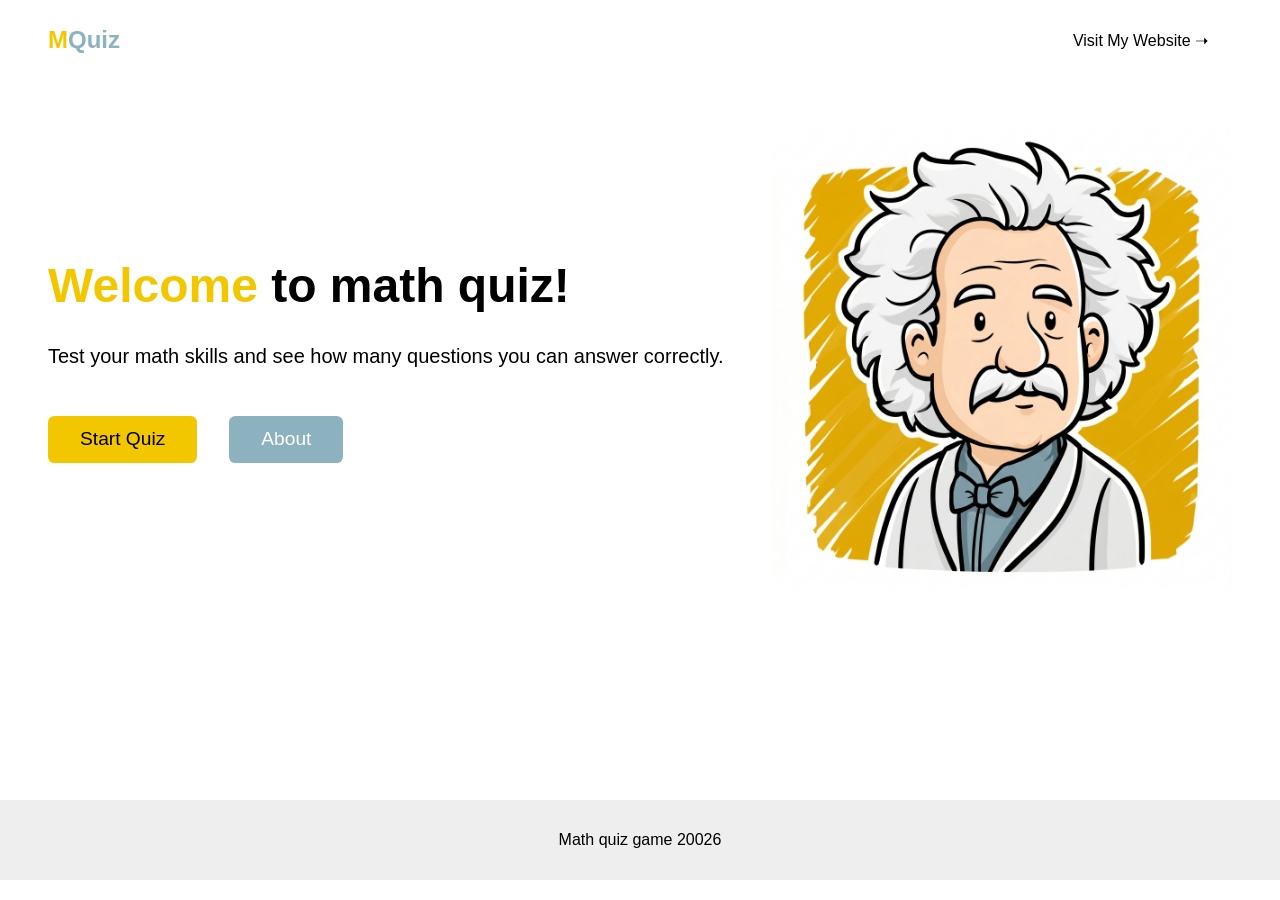
<file: FINAL_PROJECT/index.html>
<!--
    Name: Koceila Larbi
    Date: 5/10/2025
-->

<!DOCTYPE html>
<html lang="en">
    <head>
    	<meta charset="UTF-8">
    	<meta name="viewport" content="width=device-width, initial-scale=1.0">
    	<title>Document</title>
        <link rel="stylesheet" href="./style.css">
        <script src="./script.js" defer></script>
    </head>
    <body>
        <header id="header">
            <h3><span>M</span>Quiz</h3>
            <a href="http://koceila.com" class="btn-md">Visit My Website ➝</a>
        </header>
        <main>
            
            <section id="welcomeFrame" class="frame welcome_frame">
                <div class="welcome_frame_hero">
                    <div class="welcome_frame_hero_content">
                        <h1><span>Welcome</span> to math quiz!</h1>
                        <p>Test your math skills and see how many questions you can answer correctly.</p>
                        <div class="welcome_frame_hero_content_buttons">
                            <button id="startBtn" class="btn-primary btn-lg">Start Quiz</button>
                            <button id="aboutBtn" class="btn-secondary btn-lg">About </button>
                        </div>
                    </div>
                    <div class="welcome_frame_hero_img">
                        <img src="./img/img.png" alt="">
                    </div>
                </div>
                <div id="modal" class="welcome_frame_level">
                    <div class="welcome_frame_level_content">
                        <h3>Select a difficulty level:</h3>
                        <div class="welcome_frame_level_content_buttons">
                            <button id="levelEasyBtn" class="btn-md btn-primary">easy</button>
                            <button id="levelNormalBtn" class="btn-md btn-primary">normal</button>
                            <button id="levelHardBtn" class="btn-md btn-primary">hard</button>
                            <button id="closeModalBtn" class="btn-md btn-primary">x</button>
                        </div>
                    </div>
                </div>
            </section>
            
            <section id="gameFrame" class="frame game_frame">
            
                <div class="game_frame_header">
                    <span id="gameFrameHeaderLevel" class="game_frame_header_badge">easy</span>
                    <ul id="gameFrameHeaderProgress" class="game_frame_header_progress">
                        <li></li>
                       
                    </ul>
                    <span id="gameFrameHeaderTimer" class="game_frame_header_timer">
                        20s
                    </span>
                </div>
            
                <div id="gameFrameTimerBar" class="game_frame_timerBar">
                    
                </div>
            
                <div class="game_frame_content">
                    <h1 id="gameFrameEquation" class="game_frame_content_equation"></h1>
                    <ul id="gameFrameAnswer" class="game_frame_content_answer"></ul>
                </div>
            
            </section>
            
            <section id="scoreFrame" class="frame score_frame">
                <h1>You answered <span id="scoreFrameAnswerCount">5 out of 10</span> correctly</h1>
                <div class="score_frame_buttons">
                    <button class="btn-lg btn-primary" id="scoreFrameStartOver">Start Over</button>
                    <button class="btn-lg btn-secondary" id="scoreFrameExit">Exit</button>
                </div>
              
            </section>
            
            <section id="aboutFrame" class="frame about_frame">
            
                <div class="about_frame_content">
            
                    <div class="about_frame_badge">Final Project</div>
            
                    <h2 class="about_frame_title">MQuiz</h2>
                    <p class="about_frame_subtitle">A math quiz game built with HTML, CSS, and JavaScript.</p>
            
                    <div class="about_frame_info">
            
                        <div class="about_frame_info_item">
                            <span class="about_frame_info_label">Name</span>
                            <span class="about_frame_info_value">Koceila Larbi</span>
                        </div>
                        <div class="about_frame_info_item">
                            <span class="about_frame_info_label">Year</span>
                            <span class="about_frame_info_value">2026</span>
                        </div>
                        
                        <div class="about_frame_info_item">
                            <span class="about_frame_info_label">Class</span>
                            <span class="about_frame_info_value">WEB114</span>
                        </div>
            
                        <div class="about_frame_info_item">
                            <span class="about_frame_info_label">School</span>
                            <span class="about_frame_info_value">
                                Johnson County Community College
                            </span>
                        </div>
            
                        <div class="about_frame_info_item">
                            <span class="about_frame_info_label">Assignment</span>
                            <span class="about_frame_info_value">Final Project</span>
                        </div>
            
                    </div>
            
                    <p class="about_frame_description">
                        The player picks a difficulty level [easy, normal, or hard]. 
                        Each level has its own timer, number of questions, and operators. 
                        The player answers each question by selecting one of the choices before the timer runs out. 
                        At the end, the player gets a score showing how many questions they answered correctly.
                    </p>
            
                    <button id="aboutFrameBackBtn" class="btn-md btn-dark about_frame_back">Go Back</button>
            
                </div>
            
            </section>
        </main>
        <footer id="footer">
  
                <p>Math quiz game 20026</p>
        
        </footer>
        
    </body>
</html>
</file>
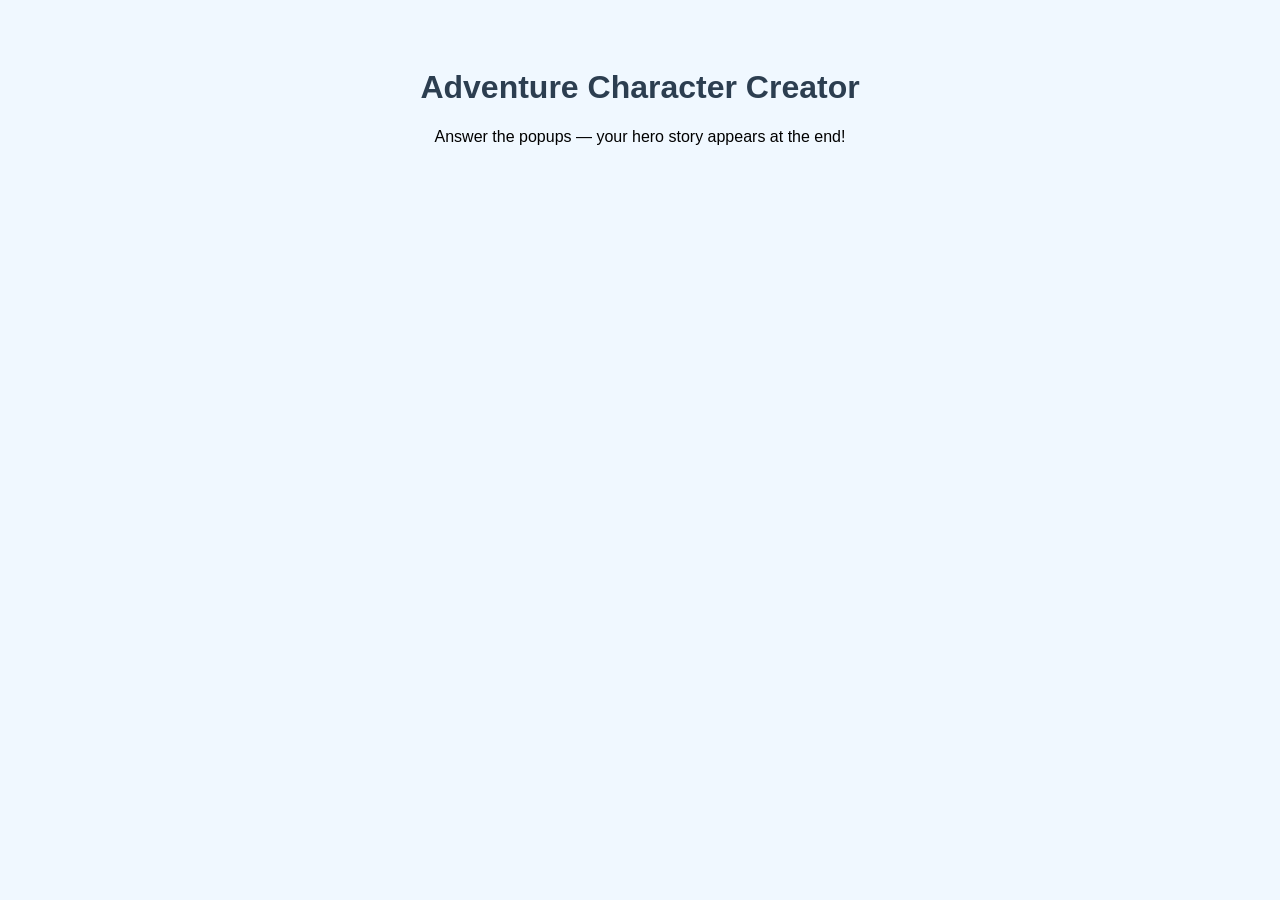
<file: WEEK_2/index.html>
<!DOCTYPE html>
<html lang="en">
    <head>
        <meta charset="UTF-8">
        <title>Adventure Character Creator</title>
        <script src="character.js" defer></script>
        <style>
            body 
                {
                    font-family: Arial, sans-serif;
                    text-align: center;
                    padding: 40px;
                    background-color: #f0f8ff;
                }
            h1 { color: #2c3e50; }
        </style>
    </head>
    
    <body> 
        <h1>Adventure Character Creator </h1>
        <p>Answer the popups — your hero story appears at the end!</p>
    </body>

</html>
</file>
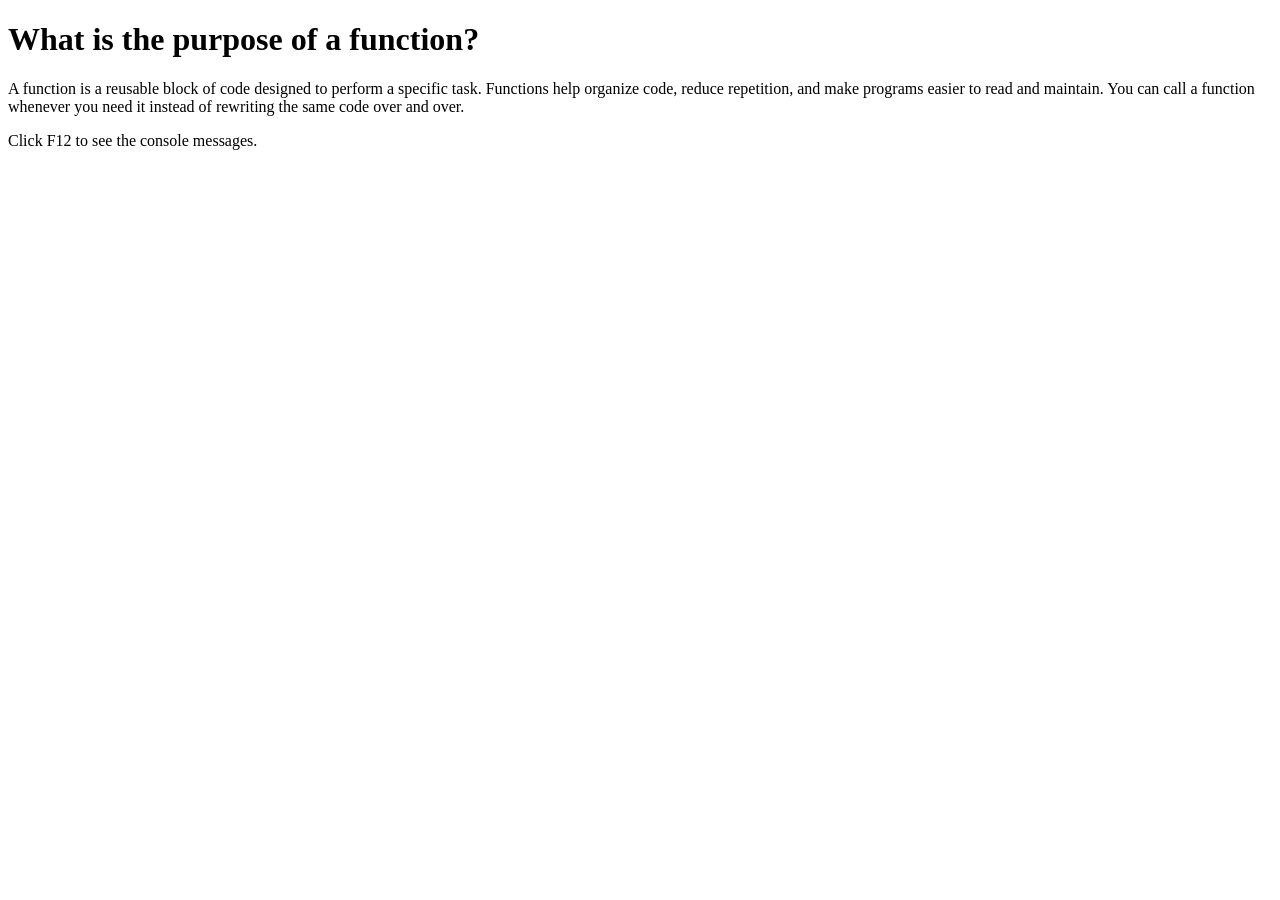
<file: WEEK_6/index.html>
<!--Name: Koceila Larbi-->
<!--Date: 04/12/2026 -->

<!DOCTYPE html>
<html lang="en">
    
    <head>
        <meta charset="UTF-8">
        <meta name="viewport" content="width=device-width, initial-scale=1.0">
        <title>Week 6 - Calculate Average Weekly Gas</title>
    </head>
    
    <body>
    
        <h1>What is the purpose of a function?</h1>
        <p>A function is a reusable block of code designed to perform a specific task. Functions help organize code, reduce repetition, and make programs easier to read and maintain. You can call a function whenever you need it instead of rewriting the same code over and over.</p>
        <p>Click F12 to see the console messages.</p>
    
        <script>
            // global variables
            var entryCount = 0;
            var gasTotal = 0;
    
            // step 1 - prompt for name
            var username = prompt("Enter your name");
    
            // step 2 - validate name (cancel or empty)
            if (username === null) {
                alert("You cancelled the name prompt.");
            } else if (username.trim() === "") {
                alert("You must type a name.");
            } else {
                // step 3 - call the function
                var average = calcGasAvg();
    
                // step 4 - check if user cancelled gas entry
                if (average === null) {
                    alert("You cancelled entering gas totals.");
                } else {
                    // step 8a/b - show average or total
                    if (entryCount === 0) {
                        alert("No gas totals were entered.");
                    } else {
                        var message;
                        if (entryCount === 1) {
                            message = username + "'s gas total is $" + gasTotal.toFixed(2);
                        } else {
                            message = username + "'s average weekly gas bill is $" + average.toFixed(2);
                        }
                        alert(message);
                    }
    
                    // step 5/8c - show entry count
                    var entryMessage;
                    if (entryCount === 0) {
                        entryMessage = "No gas totals were entered.";
                    } else if (entryCount === 1) {
                        entryMessage = "You entered 1 gas total.";
                    } else {
                        entryMessage = "You entered " + entryCount + " gas totals.";
                    }
                    alert(entryMessage);
                }
            }
    
            // function declaration - calcGasAvg
            function calcGasAvg() {
                // A - create input variable
                var input;
    
                // B - prompt for first gas total
                input = prompt("Enter your first week's gas total. Enter -1 when you are done.");
    
                // C - validate cancel
                if (input === null) {
                    return null;
                }
    
                // convert string to number
                var weeklyGas = parseFloat(input);
    
                // D - while loop until -1
                while (weeklyGas !== -1) {
    
                    // E - validate input is a number
                    if (isNaN(weeklyGas)) {
                        alert("Please enter a valid number.");
                        // ask again for same entry
                        input = prompt("Enter your first week's gas total. Enter -1 when you are done.");
                        if (input === null) {
                            return null;
                        }
                        weeklyGas = parseFloat(input);
                        continue;
                    }
    
                    // F - add to total and increment count
                    gasTotal += weeklyGas;
                    entryCount++;
    
                    // G - prompt for next gas total
                    input = prompt("Enter your next week's gas total. Enter -1 when you are done.");
                    if (input === null) {
                        return null;
                    }
                    weeklyGas = parseFloat(input);
                }
    
                // H - calculate and return average
                var average;
                if (entryCount > 0) {
                    average = gasTotal / entryCount;
                } else {
                    average = 0;
                }
                return average;
            }
        </script>
    
    </body>
    
</html>
</file>
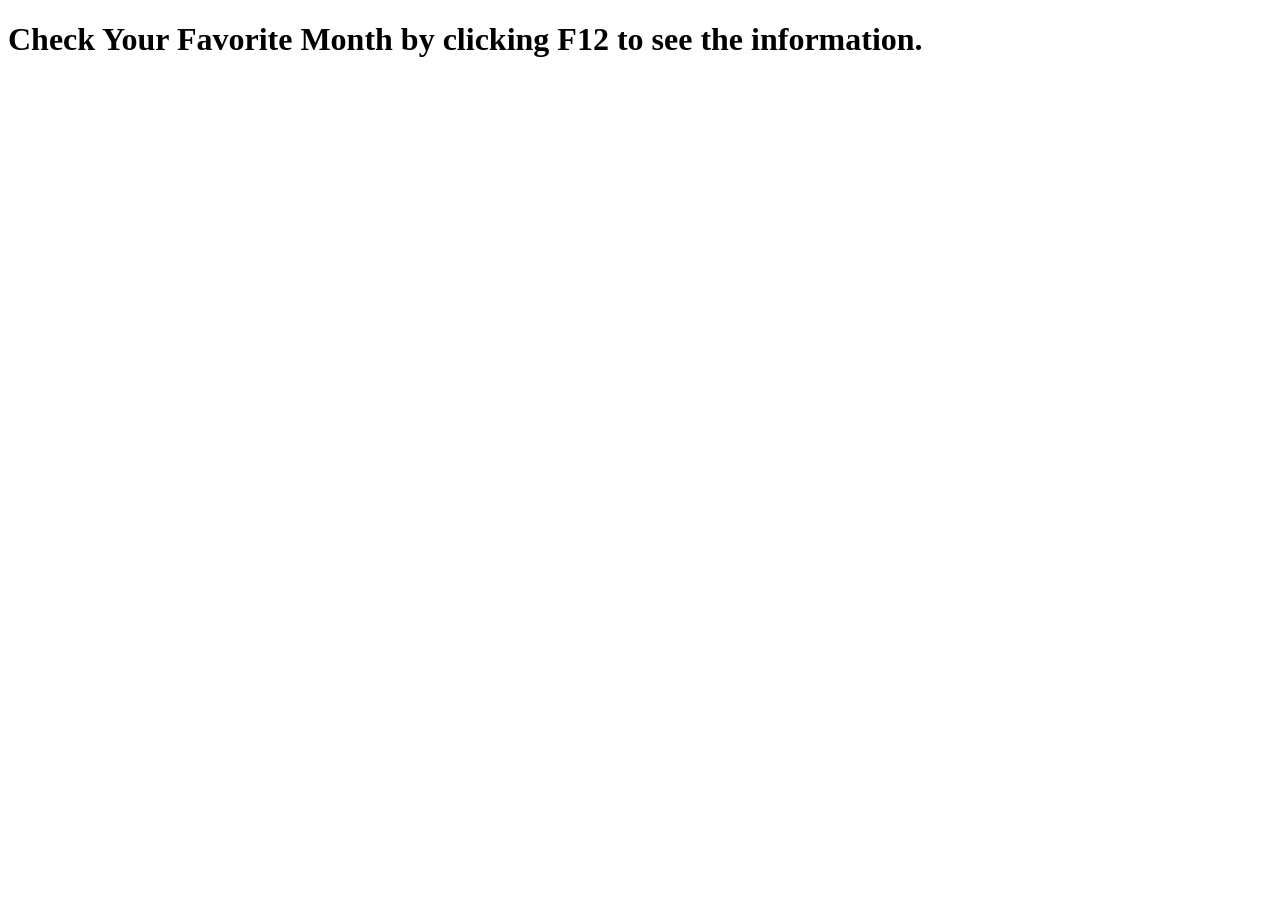
<file: WEEK_4/switch/index.html>
<!-- Name: Koceila Larbi -->
<!-- Date: 03/28/2026 -->
<!DOCTYPE html>
<html lang="en">
    
    <head>
        <meta charset="UTF-8">
        <meta name="viewport" content="width=device-width, initial-scale=1.0"> 
        <script src="switch.js" defer> </script>
        <title>Favorite Month Checker</title>
    </head>
    
    <body>
        <h1>Check Your Favorite Month by clicking F12 to see the information.</h1>
    </body>
    
</html>
</file>
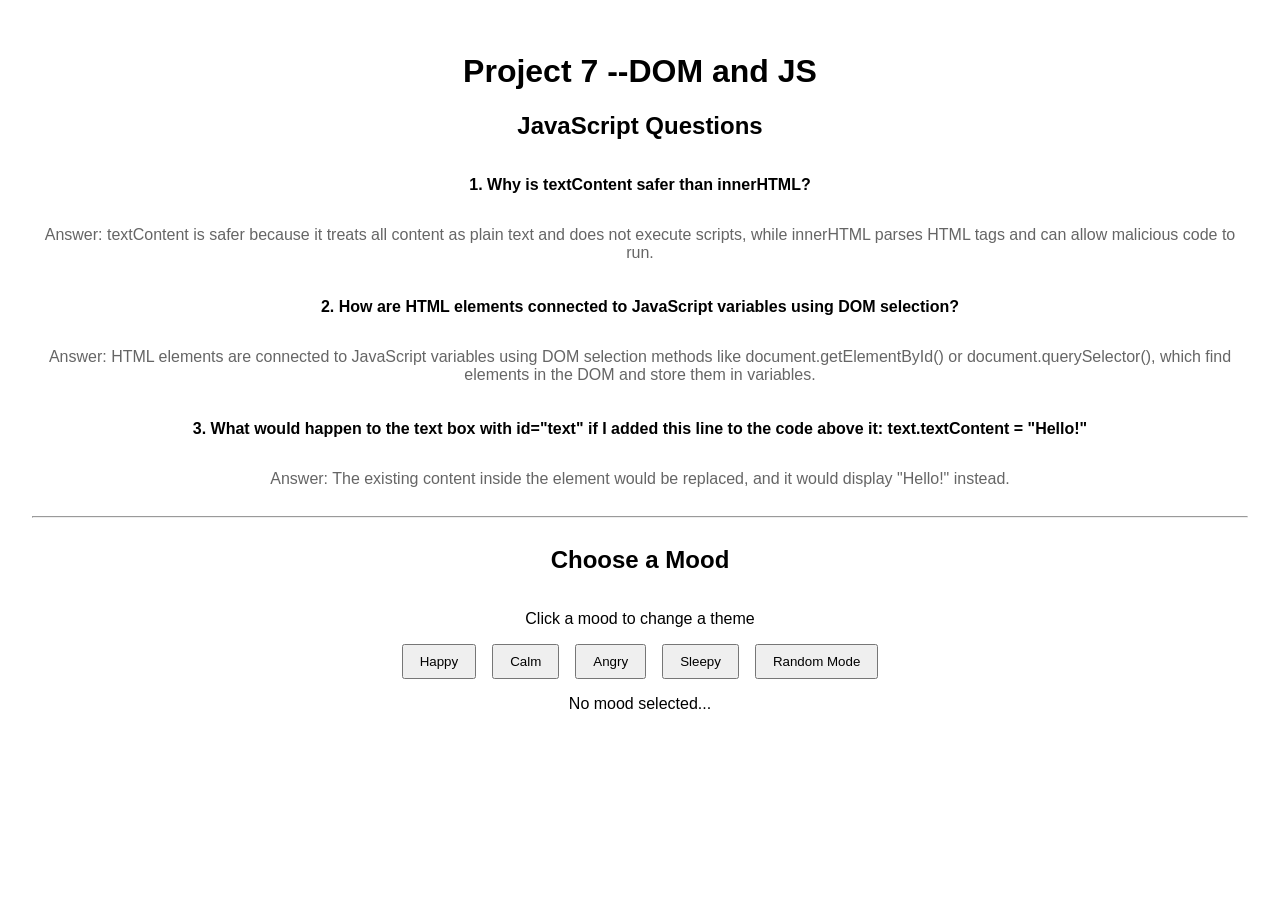
<file: WEEK_7/moodswitcher.html>
<!--Name: Koceila Larbi-->
<!--Date: 04/19/2026 -->
<!DOCTYPE html>
<html lang="en">
    
    <head>
        <meta charset="UTF-8">
        <meta name="viewport" content="width=device-width, initial-scale=1.0">
        <title>Week 7 - Dom and js</title>
        <link rel="stylesheet" href="moods.css">
        <script src="mood.js" defer></script>
    </head>
    
    <body>
    
        <h1>Project 7 --DOM and JS</h1>
        <h2>JavaScript Questions</h2>
        <section>
            <p class="question">1. Why is textContent safer than innerHTML?</p>
            <p class="answer">Answer: textContent is safer because it treats all content as plain text and does not execute scripts, while innerHTML parses HTML tags and can allow malicious code to run.</p>
            
            <p class="question">2. How are HTML elements connected to JavaScript variables using DOM selection?</p>
            <p class="answer">Answer: HTML elements are connected to JavaScript variables using DOM selection methods like document.getElementById() or document.querySelector(), which find elements in the DOM and store them in variables.</p>
            
            <p class="question">3. What would happen to the text box with id="text" if I added this line to the code above it: text.textContent = "Hello!"</p>
            <p class="answer">Answer: The existing content inside the element would be replaced, and it would display "Hello!" instead.</p>
        </section>
        
        <hr/>
        <section>
            <h2 id="title">Choose a Mood</h2>
            <p>Click a mood to change a theme</p>
            <div class="btnGroup">
                <button id="happyBtn">Happy</button>
                <button id="sadBtn">Calm</button>
                <button id="angryBtn">Angry</button>
                <button id="sleepyBtn">Sleepy</button>
                <button id="randomBtn">Random Mode</button>
            </div>
            <p id="message">No mood selected...</p>
        </section>
    
    </body>
    
</html>
</file>
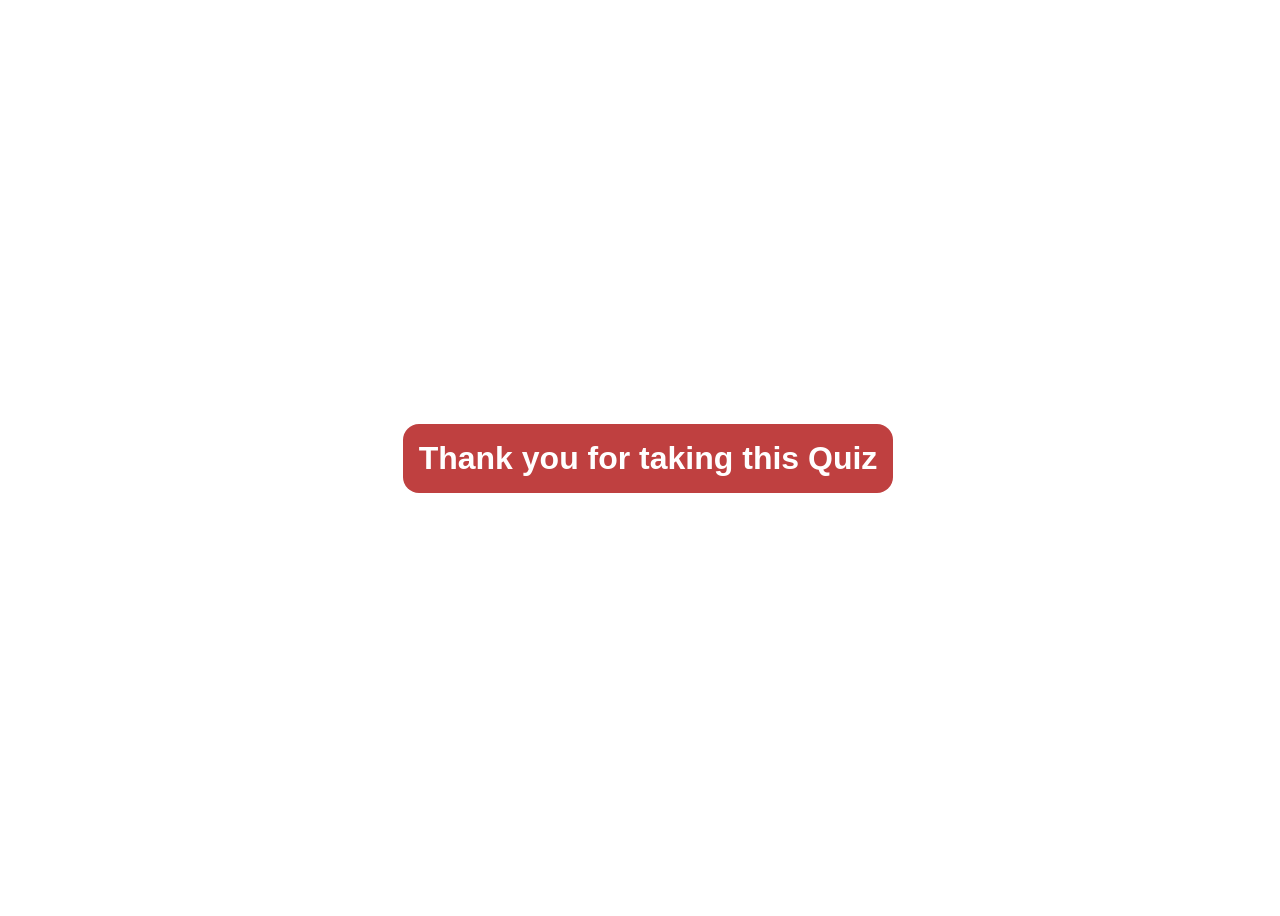
<file: WEEK_3/quiz/quiz.html>
<!--Name:  Koceila Larbi -->
<!--Date:  03/14/2026 -->
<!DOCTYPE html>
<html lang="en">
    
    <head>
        <meta charset="UTF-8">
        <meta name="viewport" content="width=device-width, initial-scale=1.0">
        <title>My JS Quiz Page</title>
        <!-- External JavaScript file -->
        <script src="quiz.js" defer></script>
        
        <!-- Style the page -->
        <style>
            *
                {
                    box-sizing: border-box;
                }
            body
                {
                    width: 100vw;
                    height: 100vh;
                    display: flex;
                    justify-content: center;
                    align-items: center;
                    font-family: arial;
                }
            h1
                {
                    background-color: hsl(0deg, 50%, 50%);
                    padding: 1rem;
                    border-radius: 1rem;
                    color: white;
                    
                }
        </style>
    </head>
    
    <body>
    
        <h1>Thank you for taking this Quiz</h1>
    
    </body>
    
</html>
</file>
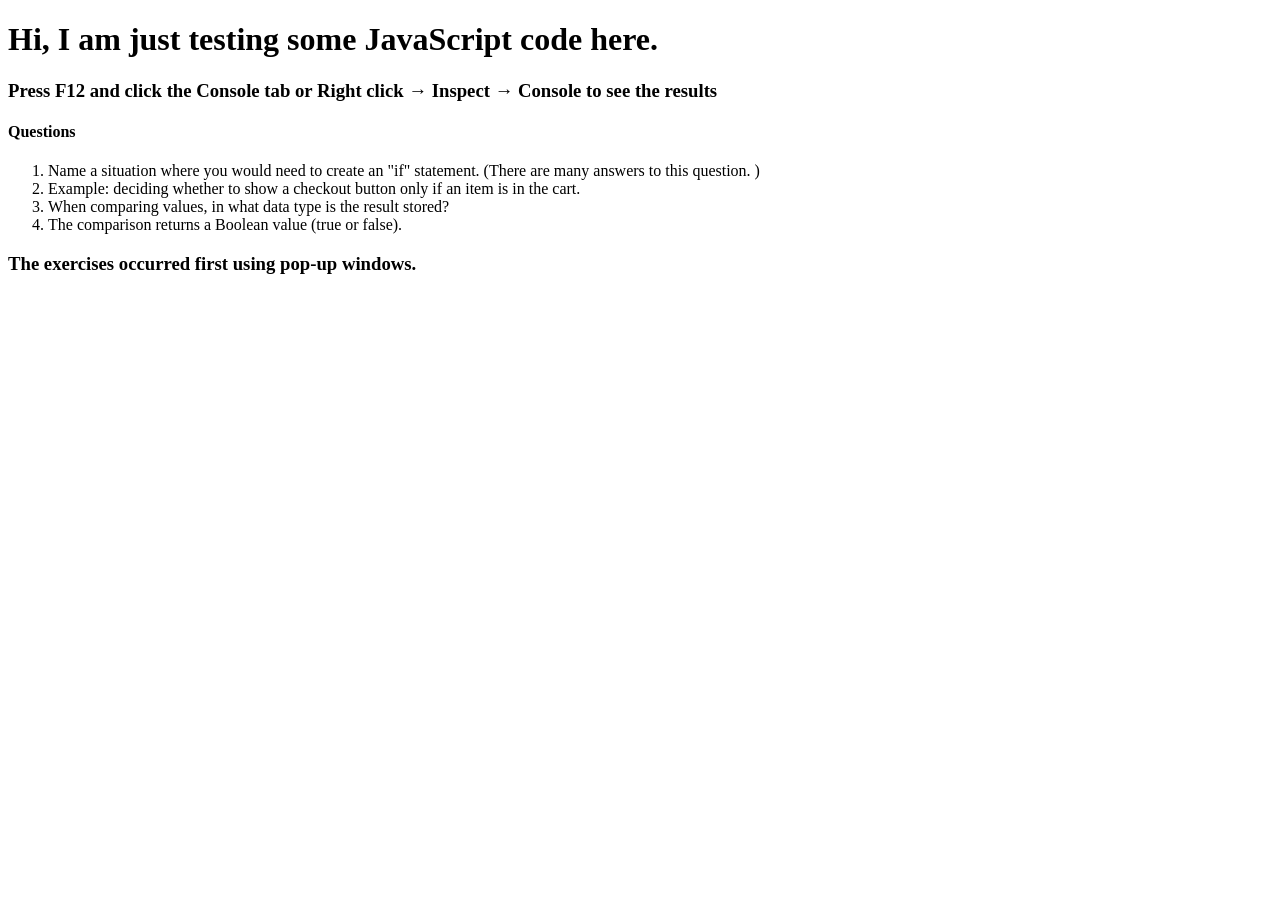
<file: WEEK_3/wages/wages.html>
<!--Name:  Koceila Larbi -->
<!--Date:  03/14/2026 -->
<!DOCTYPE HTML>
<html lang="en">

    <head>
        <title>My JS Weekly Earnings Page</title>
        <meta charset="utf-8">
        <!-- External JavaScript file -->
        <script src="./wages.js" defer ></script>
    </head>
    
    <body>
        <h1>Hi, I am just testing some JavaScript code here.</h1>
        <h3>Press F12 and click the Console tab or Right click → Inspect → Console to see the results</h3>
        <h4> Questions</h4>
            <section>
                <ol>
                    <li>Name a situation where you would need to create an "if" statement. (There are many answers to this question. )</li>              
                    <li>Example: deciding whether to show a checkout button only if an item is in the cart.</li>
                    <li>When comparing values,  in what data type is the result stored?</li>        
                    <li>The comparison returns a Boolean value (true or false).</li>
                </ol>
            </section>
            <section>
                <h3> The exercises occurred first using pop-up windows.</h3>
            </section>
    </body>
    
</html>
</file>
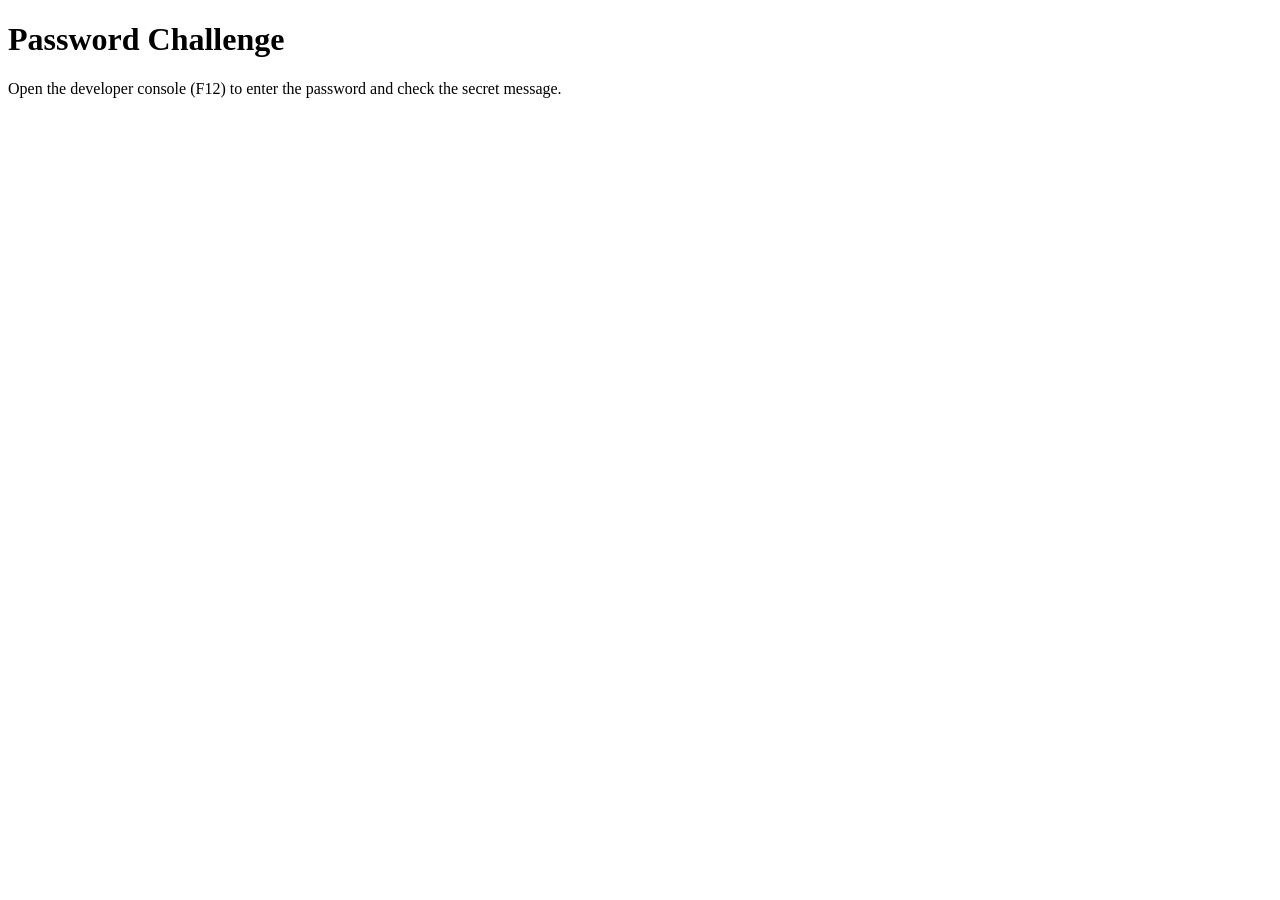
<file: WEEK_4/password/password.html>
<!-- Name: Koceila Larbi -->
<!-- Date: 03/28/2026 -->
<!DOCTYPE html>
<html lang="en">
<head>
    <meta charset="UTF-8">
    <meta name="viewport" content="width=device-width, initial-scale=1.0">
    <title>Password Challenge</title>
</head>
<body>
    <h1>Password Challenge</h1>
    <p>Open the developer console (F12) to enter the password and check the secret message.</p>

    <script>
        const password = prompt("Enter the password to unlock the secret message:");

        const hasMinLength = password.length >= 8;
        const hasUppercase = /[A-Z]/.test(password);
        const hasLowercase = /[a-z]/.test(password);
        const hasNumber = /\d/.test(password);

        if (hasMinLength && hasUppercase && hasLowercase && hasNumber) {
            const secretMessage = "This is the secret message";
            const loggingMessage =  "Congratulations! You found the secret message.";
            alert(secretMessage);
            console.log(loggingMessage);
        } else {
            alert("Access denied. The password does not meet all requirements.");
            console.log(denialMessage);
        }
    </script>
</body>
</html>
</file>
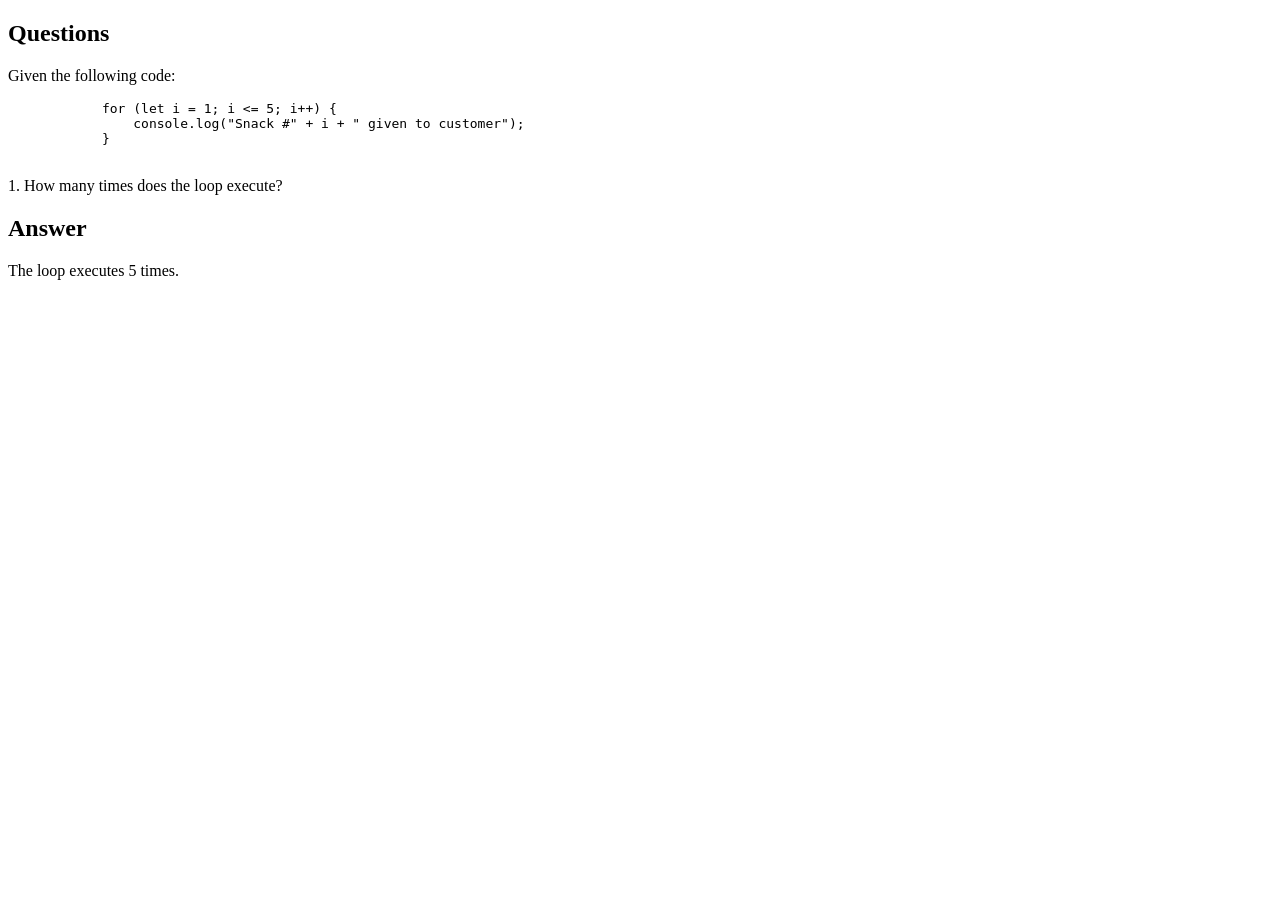
<file: WEEK_5/loops/loops.html>
<!-- Name: Koceila Larbi -->
<!-- Date: 04/05/2026 -->

<!DOCTYPE html>
<html lang="en">
    
    <head>
        <meta charset="UTF-8" />
        <meta name="viewport" content="width=device-width, initial-scale=1.0" />
        <title>Loops</title>
        <script src="./loop.js" defer></script>
    </head>
    
    <body>
    
        <h2>Questions</h2>
        
        <p>Given the following code:</p>
        
        <pre>
            for (let i = 1; i &lt;= 5; i++) {
                console.log("Snack #" + i + " given to customer");
            }
        </pre>
        
        <p>1. How many times does the loop execute?</p>
        
        <h2>Answer</h2>
        <p>
            The loop executes 5 times.
        </p>
        
    
    </body>
</html>
</file>
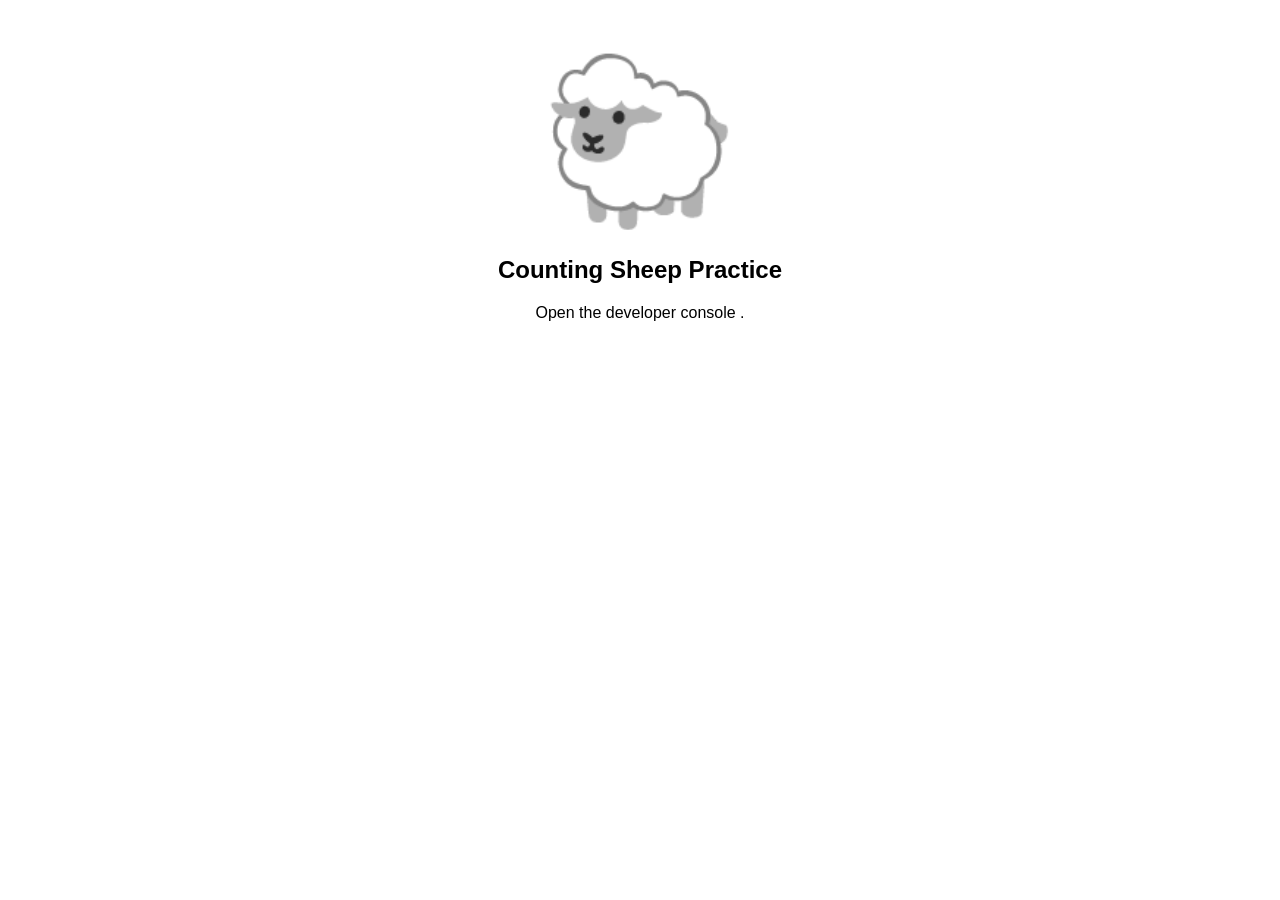
<file: WEEK_5/practice/counting_sheep.html>
<!-- Name: Koceila Larbi -->
<!-- Date: 04/05/2026 -->
<!DOCTYPE html>
<html lang="en">
<head>
    <meta charset="UTF-8">
    <meta name="viewport" content="width=device-width, initial-scale=1.0">
    <title>Counting Sheep</title>
    <style>
        body
            {
                margin: 0;
                padding: 0;
                display: flex;
                justify-content: center;
                font-family: arial;
            }
        section
            {
                margin-top: 3rem;
                & > div
                    {
                        font-size: 10rem;
                        margin-inline: auto;
                        width: min-content;
                    }
                & h1, & p
                    {
                        text-align: center;
                    }
            }
    </style>
</head>
<body>
    <section>
        <div>
            🐑
        </div>
        <h1>Counting Sheep Practice</h1>
        <p>Open the developer console .</p>
    </section> 

    <script>
        
        let number = Number(prompt("How many sheeps do you want to count ? :  "));
        let counter = 1;
        while (counter <= number){
          console.log(`${counter} sheep`);
          counter++;
        }
        console.log("zZzZzZzZzZ")
    </script>
</body>
</html>
</file>
<file: FINAL_PROJECT/style.css>
/*
    Name: Koceila Larbi
    Date: 5/10/2025
*/

/* --------------------Global Variables------------------*/
:root
        {
            --primary-color: #F3C700;
            --secondary-color: #8CB1BF;
            
            --dark-color: #111;
            
            --background-color: white;
            --secondary-background-color: #eee;
            
            --inline-margin: 3rem;
        }
        
        
/* DEV MODE */
/**
        {
            background-color: rgba(0, 0, 0, 0.1);
            border: 1px solid rgba(0, 0, 0, 0.1);
        }*/
        
        
/* ---------------------Reset and base styles ------------------*/
*
        {
            box-sizing: border-box;
            margin: 0;
            padding: 0;
        }

body
        {
            font-family: Arial, sans-serif;
            display: flex;
            flex-direction: column;
            min-height: 100vh;
        }
/* font-sizes */   
h1, h2, h3{ font-weight: bold;}
h1{ font-size: 3rem;}
h2{ font-size: 2rem;}
h3{ font-size: 1.5rem;}


button
        {
            border: none;
            cursor: pointer;
        }

a
        {
            text-decoration: none;
        }

 .frame
        {
            padding-inline: var(--inline-margin);
            padding-block: 3rem;
            flex-grow: 1;
            min-height: 80vh;
        }
/* --------------------reusable styles------------------- */

/* buttons */
.btn-sm
    {
        border-radius: .2rem;
        font-size: .8rem;
        padding: .5rem 1rem;
    }
    
.btn-md
    {
        border-radius: .3rem;
        font-size: 1rem;
        padding: .7rem 1.5rem;
    }
    
.btn-lg
    {
        border-radius: .4rem;
        font-size: 1.2rem;
        padding: .8rem 2rem;
    }
    
 .btn-sm:hover, .btn-md:hover, .btn-lg:hover
    {
        filter: brightness(1.1);
    }
    
.btn-primary
        {
            background: var(--primary-color);
            color: black;
        }
        
.btn-secondary
        {
            background: var(--secondary-color);
            color: white;
        }
        
.btn-dark
        {
            background: var(--dark-color);
            color: white;
        }

/* ---------------------Header styles ------------------*/
#header
        {
            padding-inline: var(--inline-margin);
            height: 5rem;
            display: flex;
            align-items: center;
            justify-content: space-between;
        }
 
 #header h3
        {
            color: var(--secondary-color);
        }

#header h3 span
        {
            color: var(--primary-color);
        }

#header a
        {
            color: black;
        }

#header a:hover
        {
            color: var(--secondary-color);
        }

/* ---------------------Footer styles ------------------*/
#footer
        {
            padding-inline: var(--inline-margin);
            background: var(--secondary-background-color);
            color: black;
            height: 5rem;
            display: flex;
            align-items: center;
            justify-content: center;
        }

        
        
/* ---------------------WelcomeFrame styles ------------------*/
#welcomeFrame
        {
            background: ;
            display: block;
            
        }
        
/* hero section */
.welcome_frame_hero
        {
            display: grid;
            grid-template-columns: 6fr 4fr;
            gap: 2rem;
        }
        
 .welcome_frame_hero_content
        {
            display: flex;
            flex-direction: column;
            justify-content: center;
            gap: 2rem;
        }

 .welcome_frame_hero_content h1 span
        {
            color: var(--primary-color);
        }

 .welcome_frame_hero_content p
        {
            font-size: 1.25rem;
        }
 
 .welcome_frame_hero_content_buttons
        {
            display: flex;
            gap: 2rem;
            margin-top: 1rem;
        }
        
 .welcome_frame_hero_img
        {
            
        }
        
 .welcome_frame_hero_img img
        {
            width: 100%;
            height: auto;
        }   
        
/* modal */
#modal
        {
            display: none;
            align-items: center;
            justify-content: center;
            position: fixed;
            inset: 0;
            background: rgba(0, 0, 0, 0.5);
            
        }
        
#closeModalBtn
        {
            position: absolute;
            top: 1rem;
            right: 1rem;
            background: none;
            border: none;
            font-size: 1.5rem;
            color: black;
            cursor: pointer;
            z-index: 10;
        }

 .welcome_frame_level_content
        {
            position: relative;
            display: flex;
            flex-direction: column;
            align-items: center;
            justify-content: center;
            gap: 2rem;
            background: white;
            padding: 2rem;
            border-radius: 0.5rem;
            min-width: 30vw;
            min-height: 20vw ;
        }
        
.welcome-frame-level-content-buttons
        {
            display: flex;
            flex-direction: row;
            gap: 1rem;
        }

.welcome_frame_level_content button
        {
            height: fit-content;
        }
        
/* ---------------------GameFrame styles ------------------*/
#gameFrame
        {
            display: none;
            background-color: var(--background-color);
        }

/* header style mode, progress, timer */
.game_frame_header
        {
            width: 100%;
            display: flex;
            align-items: center;
            justify-content: space-between;
            padding: 1rem 2rem;
            border-radius: 0.5rem;
            
        }

.game_frame_header_level
        {
            background: var(--primary-color);
            color: black;
            font-weight: bold;
            font-size: 0.85rem;
            text-transform: uppercase;
            letter-spacing: 0.1rem;
            padding: 0.3rem 0.8rem;
            border-radius: 999px;
        }

.game_frame_header_progress
        {
            display: flex;
            align-items: center;
            gap: 0.5rem;
            list-style: none;
        }

.game_frame_header_progress li
        {
            background: var(--secondary-background-color);
            height: 1rem;
            aspect-ratio: 1 / 1;
            border-radius: 2px;
        }

.game_frame_header_progress li.correct
        {
            background: green;
        }

.game_frame_header_progress li.wrong
        {
            background: red;
        }

.game_frame_header_timer
        {
            font-size: 1.3rem;
            font-weight: bold;
            color: var(--dark-color);
            min-width: 3.5rem;
            text-align: right;
        }

/* timer bar style */
.game_frame_timerBar
        {
            --percentage: 0%;
            width: 100%;
            height: 6px;
            background: #ddd;
            border-radius: 999px;
            overflow: hidden;
            position: relative;
            overflow
        }

.game_frame_timerBar::before
        {
            content: '';
            display: block;
            height: 100%;
            width: 100%;
            transform: translateX(calc(var(--percentage) - 100%));
            transform-origin: left;
            background: var(--secondary-color);
            border-radius: 999px;
            
        }
 
 /* game frame content style */
.game_frame_content
        {
            display: flex;
            justify-content: center;
            align-items: center;
            flex-direction: column;
            gap: 2.5rem;
            width: 100%;
            max-width: 600px;
            margin-inline: auto;
            margin-top: 5rem;
        }
        
.game_frame_content_equation
        {
            font-family: 'STIX Two Math', 'Cambria Math', serif;
            font-size: 3rem;
            letter-spacing: 0.5rem;
            background: white;
            padding: 1.5rem 3rem;
            text-align: center;
        }

.game_frame_content_answer
        {
            display: flex;
            align-items: center;
            justify-content: center;
            gap: 0.75rem;
            list-style: none;
            width: 100%;
        }

.game_frame_content_answer > li
        {
            background: var(--secondary-background-color);
            border-radius: 0.5rem;
            transition: all 0.3s ease;
            border: 2px solid transparent;
            height: 3rem;
        }

.game_frame_content_answer > li:hover
        {
            border-color: var(--primary-color);
            transform: scale(1.05);
        }

.game_frame_content_answer > li.correct
        {
            background: #d4edda;
            border-color: #28a745;
        }

.game_frame_content_answer > li.wrong
        {
            background: #f8d7da;
            border-color: #dc3545;
        }

.game_frame_content_answer > li > input
        {
            appearance: none;
            -webkit-appearance: none;
            width: 0;
            height: 0;
            position: absolute;
            opacity: 0;
        }

.game_frame_content_answer > li > label
        {
            font-size: 1.1rem;
            font-weight: 500;
            cursor: pointer;
            flex: 1;
            width: 100%;
            height: 3rem;
            display: flex;
            align-items: center;
            padding-inline: 1rem;
        }
        
        
        
/* ---------------------ScoreFrame styles ------------------*/
#scoreFrame
        {
            display: none;
        }

.score_frame_buttons
        {
            display: flex;
            justify-content: center;
            gap: 1rem;
            margin-top: 4rem;
        }


#scoreFrame h1
        {
            text-align: center;
            width: 100%;
        }

/* ---------------------AboutFrame styles ------------------*/
#aboutFrame
        {
            display: none;
            align-items: center;
            justify-content: center;
        }

.about_frame_content
        {
            max-width: 560px;
            width: 100%;
            margin-inline: auto;
            display: flex;
            flex-direction: column;
            align-items: center;
            gap: 1.5rem;
            text-align: center;
        }

.about_frame_badge
        {
            background: var(--primary-color);
            color: black;
            font-weight: bold;
            font-size: 0.8rem;
            text-transform: uppercase;
            letter-spacing: 0.15rem;
            padding: 0.3rem 1rem;
            border-radius: 999px;
        }

.about_frame_title
        {
            font-size: 3rem;
            color: var(--dark-color);
        }

.about_frame_subtitle
        {
            color: #666;
            font-size: 1rem;
        }

.about_frame_info
        {
            width: 100%;
            display: flex;
            flex-direction: column;
            overflow: hidden;
            padding: 3rem;
        }

.about_frame_info_item
        {
            display: flex;
            justify-content: space-between;
            align-items: center;
            padding: 0.9rem 1.5rem;
            border-bottom: 1px solid #e0e0e0;
        }

.about_frame_info_item:last-child
        {
            border-bottom: none;
        }

.about_frame_info_label
        {
            font-size: 0.85rem;
            text-transform: uppercase;
            letter-spacing: 0.08rem;
            color: #999;
            font-weight: bold;
        }

.about_frame_info_value
        {
            font-size: 1rem;
            font-weight: 600;
            color: var(--dark-color);
        }

.about_frame_description
        {
            font-size: 1rem;
            line-height: 1.8;
            color: #555;
            text-align: center;
        }

.about_frame_back
        {
            margin-top: 0.5rem;
        }
</file>
<file: WEEK_7/moods.css>
/*--Name: Koceila Larbi--*/
/*--Date: 04/19/2026 --*/

body
    {
        font-family: arial, sans-serif;
        box-sizing: border-box;
        margin: 0;
        padding: 2rem;
    }
    
h1, h2, p
    {
        text-align: center;
    }
   
section
    {
       display: flex;
       flex-direction: column;
       justify-content: center;
       align-items: center;
    }
    
.question
    {
        font-size: 16px;
        font-weight: bold;
    }
    
.answer
    {
        margin-bottom: 20px;
        opacity: .6;
    }

.btnGroup
    {
        display: flex;
        justify-content: center;
        align-items: center;
        gap: 1rem;
    }

.btnGroup button
    {
        padding: 0.5rem 1rem;
    }
</file>
